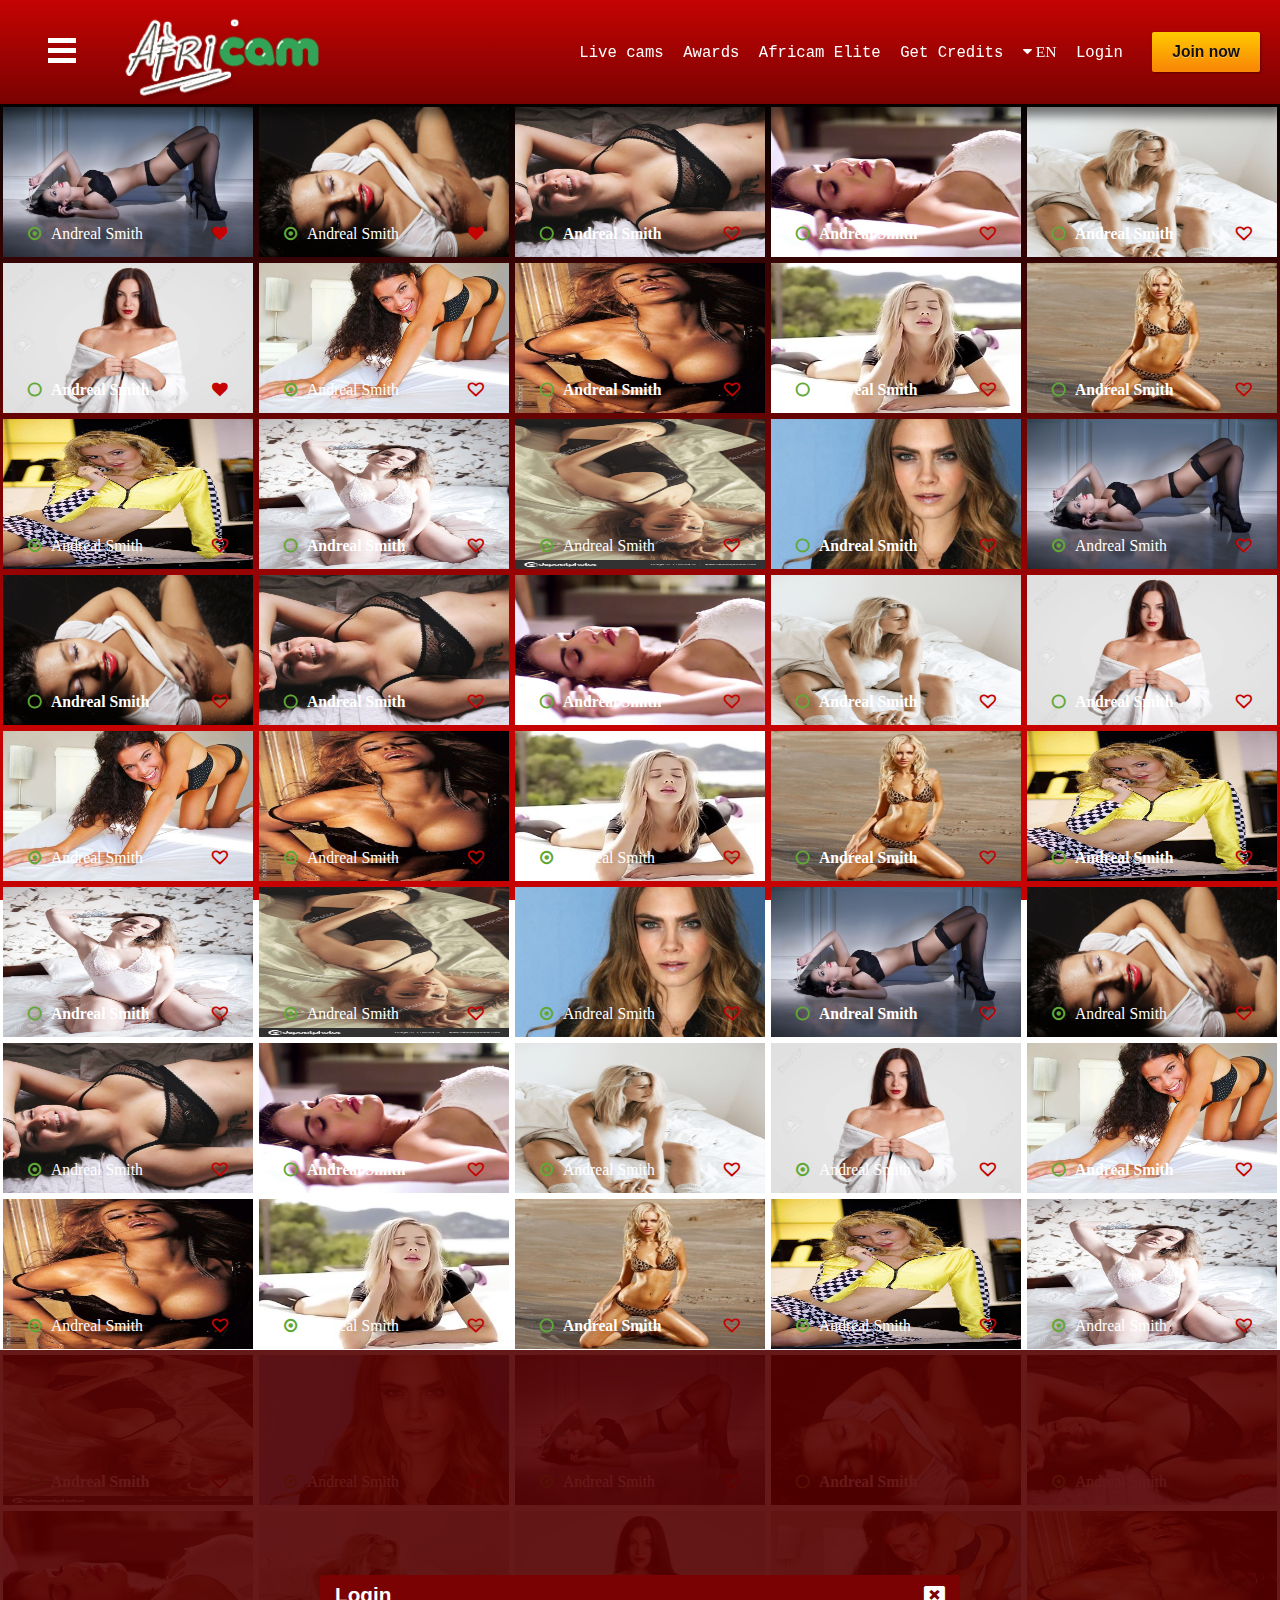
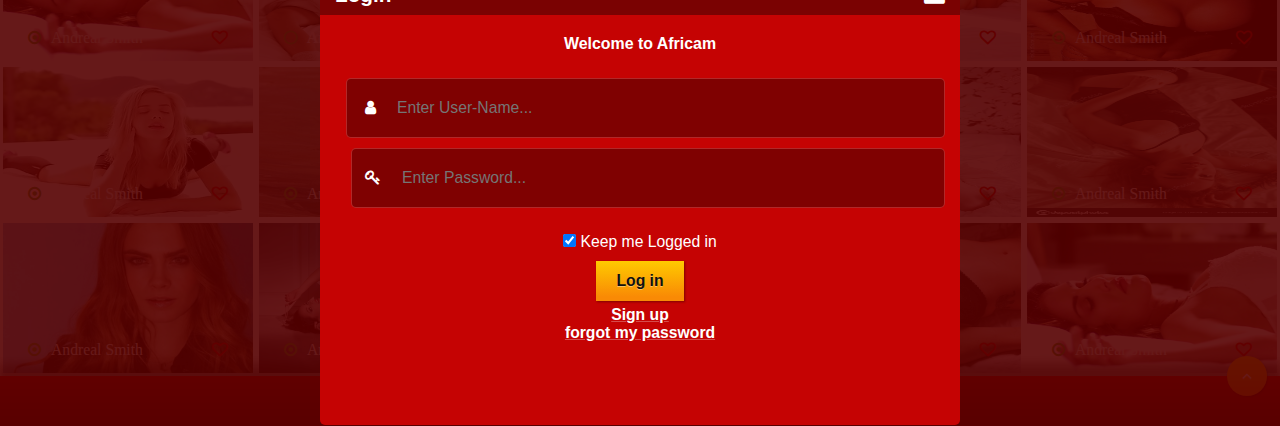
<file: index.html>
<!DOCTYPE html>
<html lang="en">
	<head>
		<meta charset="UTF-8" />
		<meta name="viewport" content="width=device-width, initial-scale=1.0" />
		<meta http-equiv="X-UA-Compatible" content="ie=edge" />
		<title>Africam | Header</title>
		<link rel="stylesheet" href="css/style.css" />
		<link rel="stylesheet" href="https://cdnjs.cloudflare.com/ajax/libs/font-awesome/4.7.0/css/font-awesome.min.css">
		<link rel="icon" href="./images/Africamlogo1.png" />
	</head>
	<body id="top">
		<div class="container flex">
			<div id="login-form" class="login-form-pop-up flex flex-center">
				<form>
					<div class="title flex">
						<h1>Login</h1>
						<i class="login-form-close fa fa-window-close"></i>
					</div>

					<div class="desc"><h1>Welcome to Africam</h1></div>
					<div class="form-group flex">
						<i class="fa fa-user"></i
						><input
							id="login-user-name"
							type="text"
							placeholder="Enter User-Name..."
						/>
					</div>
					<div class="form-group flex">
						<i class="fa fa-key"></i
						><input
							id="login-password"
							type="password"
							placeholder="Enter Password..."
						/>
					</div>

					<label for="logged-in" class="flex">
						<input type="checkbox" id="logged-in" checked />
						Keep me Logged in
					</label>

					<input class="menu-connect" type="submit" value="Log in" />
					<a href="#">Sign up</a>
					<a href="#">forgot my password</a>
				</form>
			</div>

			<header class="flex flex-center">
				<!-- HAMBURGER ICON -->
				<div id="toggle" class="flex">
					<span class="hamburger">
						<div class="line"></div>
						<div class="line"></div>
						<div class="line"></div>
					</span>
				</div>

				<!-- SITE LOGO -->
				<div id="logo" class="flex">
					<a href="index.html"
						><img class="logo-image" src="images/Africamlogo1.png"
					/></a>
				</div>

				<!-- MAIN NAV -->
				<nav class="media-desktop flex">
					<ul>
						<li>
							<a href="#">
								Live cams
							</a>
						</li>

						<li>
							<a href="#">
								Awards
							</a>
						</li>
						<li>
							<a href="#">
								Africam Elite
							</a>
						</li>

						<li>
							<a href="#">
								Get Credits
							</a>
						</li>

						<li class="no-border">
							<a href="#">
								<i class="dot fa fa-caret-down"> EN</i>
							</a>
						</li>
						<li class="nav-login-btn">
							<a class="nav-login-btn" href="#">
								Login
							</a>
						</li>
						<li class="no-border">
							<button class="menu-connect">Join now</button>
						</li>
					</ul>
				</nav>

				<div class="search flex media-phone">
					<div class="i fa fa-search"></div>
				</div>
			</header>

			<main>

				<!-- NAV MENU SIDEBAR -->
				<nav id="sidebar-menu" class="flex">
					<div id="sect-one" class="media-phone flex flex-center">
						<button class="menu-connect" id="login">
							<a href="./login.html">
								Log in
							</a>
						</button>

						<button class="menu-connect" id="sign-up">
							<a href="#">
								Sign up
							</a>
						</button>
					</div>

					<ul id="sect-two">
						<li>
							<a href="#">Live cam</a>
						</li>
						<li>
							<a href="#">Vip Show</a>
						</li>
						<li>
							<a href="#">Awards</a>
						</li>
						<li>
							<a href="#">Models</a>
						</li>
						<li class="media-phone">
							<a href="#">Get credits</a>
						</li>
						<li class="dropdown-list">
							<a href="#" class="flex"
								><span>Categories</span> <i class="fa fa-angle-down"></i
							></a>
							<ul>
								<li><a href="#">category 1</a></li>
								<li><a href="#">category 2</a></li>
								<li><a href="#">category 3</a></li>
								<li><a href="#">category 4</a></li>
								<li><a href="#">category 5</a></li>
							</ul>
						</li>
					</ul>
				</nav>
				<!-- ADVERTISEMENT BANNER -->
				<div class="ADV-banner">
					<div class="banner-content">
						<img src="images/Africamlogo.png" alt="Adv" />
					</div>
				</div>

				<div id="images" class="flex">
					<div class="img-container">
						<img src="images/1.jpg" alt="">
						<i class="dot fa fa-dot-circle-o active"><span class="name">Andreal Smith</span></i>
						<i class="heart fa fa-heart liked"></i>
					</div>
					<div class="img-container">
						<img src="images/2.jpg" alt="">
						<i class="dot fa fa-dot-circle-o active"><span class="name">Andreal Smith</span></i>
						<i class="heart fa fa-heart liked"></i>
					</div>
					<div class="img-container">
						<img src="images/3.jpg" alt="">
						<i class="dot fa fa-circle-thin not-active"><span class="name">Andreal Smith</span></i>
						<i class="heart fa fa-heart-o not-liked"></i>
					</div>
					<div class="img-container">
						<img src="images/4.jpg" alt="">
						<i class="dot fa fa-circle-thin not-active"><span class="name">Andreal Smith</span></i>
						<i class="heart fa fa-heart-o not-liked"></i>
					</div>
					<div class="img-container">
						<img src="images/5.jpg" alt="">
						<i class="dot fa fa-circle-thin not-active"><span class="name">Andreal Smith</span></i>
						<i class="heart fa fa-heart-o not-liked"></i>
					</div>
					<div class="img-container">
						<img src="images/6.jpg" alt="">
						<i class="dot fa fa-circle-thin not-active"><span class="name">Andreal Smith</span></i>
						<i class="heart fa fa-heart liked"></i>
					</div>
					<div class="img-container">
						<img src="images/7.jpg" alt="">
						<i class="dot fa fa-dot-circle-o active"><span class="name">Andreal Smith</span></i>
						<i class="heart fa fa-heart-o not-liked"></i>
					</div>
					<div class="img-container">
						<img src="images/8.jpg" alt="">
						<i class="dot fa fa-circle-thin not-active"><span class="name">Andreal Smith</span></i>
						<i class="heart fa fa-heart-o not-liked"></i>
					</div>
					<div class="img-container">
						<img src="images/9.jpg" alt="">
						<i class="dot fa fa-circle-thin not-active"><span class="name">Andreal Smith</span></i>
						<i class="heart fa fa-heart-o not-liked"></i>
					</div>
					<div class="img-container">
						<img src="images/10.jpg" alt="">
						<i class="dot fa fa-circle-thin not-active"><span class="name">Andreal Smith</span></i>
						<i class="heart fa fa-heart-o not-liked"></i>
					</div>
					<div class="img-container">
						<img src="images/11.jpg" alt="">
						<i class="dot fa fa-dot-circle-o active"><span class="name">Andreal Smith</span></i>
						<i class="heart fa fa-heart-o not-liked"></i>
					</div>
					<div class="img-container">
						<img src="images/12.jpg" alt="">
						<i class="dot fa fa-circle-thin not-active"><span class="name">Andreal Smith</span></i>
						<i class="heart fa fa-heart-o not-liked"></i>
					</div>
					<div class="img-container">
						<img src="images/13.jpg" alt="">
						<i class="dot fa fa-dot-circle-o active"><span class="name">Andreal Smith</span></i>
						<i class="heart fa fa-heart-o not-liked"></i>
					</div>
					<div class="img-container">
						<img src="images/14.jpg" alt="">
						<i class="dot fa fa-circle-thin not-active"><span class="name">Andreal Smith</span></i>
						<i class="heart fa fa-heart-o not-liked"></i>
					</div>
					<div class="img-container">
						<img src="images/1.jpg" alt="">
						<i class="dot fa fa-dot-circle-o active"><span class="name">Andreal Smith</span></i>
						<i class="heart fa fa-heart-o not-liked"></i>
					</div>
					<div class="img-container">
						<img src="images/2.jpg" alt="">
						<i class="dot fa fa-circle-thin not-active"><span class="name">Andreal Smith</span></i>
						<i class="heart fa fa-heart-o not-liked"></i>
					</div>
					<div class="img-container">
						<img src="images/3.jpg" alt="">
						<i class="dot fa fa-circle-thin not-active"><span class="name">Andreal Smith</span></i>
						<i class="heart fa fa-heart-o not-liked"></i>
					</div>
					<div class="img-container">
						<img src="images/4.jpg" alt="">
						<i class="dot fa fa-circle-thin not-active"><span class="name">Andreal Smith</span></i>
						<i class="heart fa fa-heart-o not-liked"></i>
					</div>
					<div class="img-container">
						<img src="images/5.jpg" alt="">
						<i class="dot fa fa-circle-thin not-active"><span class="name">Andreal Smith</span></i>
						<i class="heart fa fa-heart-o not-liked"></i>
					</div>
					<div class="img-container">
						<img src="images/6.jpg" alt="">
						<i class="dot fa fa-circle-thin not-active"><span class="name">Andreal Smith</span></i>
						<i class="heart fa fa-heart-o not-liked"></i>
					</div>
					<div class="img-container">
						<img src="images/7.jpg" alt="">
						<i class="dot fa fa-dot-circle-o active"><span class="name">Andreal Smith</span></i>
						<i class="heart fa fa-heart-o not-liked"></i>
					</div>
					<div class="img-container">
						<img src="images/8.jpg" alt="">
						<i class="dot fa fa-dot-circle-o active"><span class="name">Andreal Smith</span></i>
						<i class="heart fa fa-heart-o not-liked"></i>
					</div>
					<div class="img-container">
						<img src="images/9.jpg" alt="">
						<i class="dot fa fa-dot-circle-o active"><span class="name">Andreal Smith</span></i>
						<i class="heart fa fa-heart-o not-liked"></i>
					</div>
					<div class="img-container">
						<img src="images/10.jpg" alt="">
						<i class="dot fa fa-circle-thin not-active"><span class="name">Andreal Smith</span></i>
						<i class="heart fa fa-heart-o not-liked"></i>
					</div>
					<div class="img-container">
						<img src="images/11.jpg" alt="">
						<i class="dot fa fa-circle-thin not-active"><span class="name">Andreal Smith</span></i>
						<i class="heart fa fa-heart-o not-liked"></i>
					</div>
					<div class="img-container">
						<img src="images/12.jpg" alt="">
						<i class="dot fa fa-circle-thin not-active"><span class="name">Andreal Smith</span></i>
						<i class="heart fa fa-heart-o not-liked"></i>
					</div>
					<div class="img-container">
						<img src="images/13.jpg" alt="">
						<i class="dot fa fa-dot-circle-o active"><span class="name">Andreal Smith</span></i>
						<i class="heart fa fa-heart-o not-liked"></i>
					</div>
					<div class="img-container">
						<img src="images/14.jpg" alt="">
						<i class="dot fa fa-dot-circle-o active"><span class="name">Andreal Smith</span></i>
						<i class="heart fa fa-heart-o not-liked"></i>
					</div>
					<div class="img-container">
						<img src="images/1.jpg" alt="">
						<i class="dot fa fa-circle-thin not-active"><span class="name">Andreal Smith</span></i>
						<i class="heart fa fa-heart-o not-liked"></i>
					</div>
					<div class="img-container">
						<img src="images/2.jpg" alt="">
						<i class="dot fa fa-dot-circle-o active"><span class="name">Andreal Smith</span></i>
						<i class="heart fa fa-heart-o not-liked"></i>
					</div>
					<div class="img-container">
						<img src="images/3.jpg" alt="">
						<i class="dot fa fa-dot-circle-o active"><span class="name">Andreal Smith</span></i>
						<i class="heart fa fa-heart-o not-liked"></i>
					</div>
					<div class="img-container">
						<img src="images/4.jpg" alt="">
						<i class="dot fa fa-circle-thin not-active"><span class="name">Andreal Smith</span></i>
						<i class="heart fa fa-heart-o not-liked"></i>
					</div>
					<div class="img-container">
						<img src="images/5.jpg" alt="">
						<i class="dot fa fa-dot-circle-o active"><span class="name">Andreal Smith</span></i>
						<i class="heart fa fa-heart-o not-liked"></i>
					</div>
					<div class="img-container">
						<img src="images/6.jpg" alt="">
						<i class="dot fa fa-dot-circle-o active"><span class="name">Andreal Smith</span></i>
						<i class="heart fa fa-heart-o not-liked"></i>
					</div>
					<div class="img-container">
						<img src="images/7.jpg" alt="">
						<i class="dot fa fa-circle-thin not-active"><span class="name">Andreal Smith</span></i>
						<i class="heart fa fa-heart-o not-liked"></i>
					</div>
					<div class="img-container">
						<img src="images/8.jpg" alt="">
						<i class="dot fa fa-dot-circle-o active"><span class="name">Andreal Smith</span></i>
						<i class="heart fa fa-heart-o not-liked"></i>
					</div>
					<div class="img-container">
						<img src="images/9.jpg" alt="">
						<i class="dot fa fa-dot-circle-o active"><span class="name">Andreal Smith</span></i>
						<i class="heart fa fa-heart-o not-liked"></i>
					</div>
					<div class="img-container">
						<img src="images/10.jpg" alt="">
						<i class="dot fa fa-circle-thin not-active"><span class="name">Andreal Smith</span></i>
						<i class="heart fa fa-heart-o not-liked"></i>
					</div>
					<div class="img-container">
						<img src="images/11.jpg" alt="">
						<i class="dot fa fa-dot-circle-o active"><span class="name">Andreal Smith</span></i>
						<i class="heart fa fa-heart-o not-liked"></i>
					</div>
					<div class="img-container">
						<img src="images/12.jpg" alt="">
						<i class="dot fa fa-dot-circle-o active"><span class="name">Andreal Smith</span></i>
						<i class="heart fa fa-heart-o not-liked"></i>
					</div>
					<div class="img-container">
						<img src="images/13.jpg" alt="">
						<i class="dot fa fa-circle-thin not-active"><span class="name">Andreal Smith</span></i>
						<i class="heart fa fa-heart-o not-liked"></i>
					</div>
					<div class="img-container">
						<img src="images/14.jpg" alt="">
						<i class="dot fa fa-dot-circle-o active"><span class="name">Andreal Smith</span></i>
						<i class="heart fa fa-heart-o not-liked"></i>
					</div>
					<div class="img-container">
						<img src="images/1.jpg" alt="">
						<i class="dot fa fa-dot-circle-o active"><span class="name">Andreal Smith</span></i>
						<i class="heart fa fa-heart-o not-liked"></i>
					</div>
					<div class="img-container">
						<img src="images/2.jpg" alt="">
						<i class="dot fa fa-circle-thin not-active"><span class="name">Andreal Smith</span></i>
						<i class="heart fa fa-heart-o not-liked"></i>
					</div>
					<div class="img-container">
						<img src="images/3.jpg" alt="">
						<i class="dot fa fa-dot-circle-o active"><span class="name">Andreal Smith</span></i>
						<i class="heart fa fa-heart-o not-liked"></i>
					</div>
					<div class="img-container">
						<img src="images/4.jpg" alt="">
						<i class="dot fa fa-dot-circle-o active"><span class="name">Andreal Smith</span></i>
						<i class="heart fa fa-heart-o not-liked"></i>
					</div>
					<div class="img-container">
						<img src="images/5.jpg" alt="">
						<i class="dot fa fa-circle-thin not-active"><span class="name">Andreal Smith</span></i>
						<i class="heart fa fa-heart-o not-liked"></i>
					</div>
					<div class="img-container">
						<img src="images/6.jpg" alt="">
						<i class="dot fa fa-dot-circle-o active"><span class="name">Andreal Smith</span></i>
						<i class="heart fa fa-heart-o not-liked"></i>
					</div>
					<div class="img-container">
						<img src="images/7.jpg" alt="">
						<i class="dot fa fa-dot-circle-o active"><span class="name">Andreal Smith</span></i>
						<i class="heart fa fa-heart-o not-liked"></i>
					</div>
					<div class="img-container">
						<img src="images/8.jpg" alt="">
						<i class="dot fa fa-dot-circle-o active"><span class="name">Andreal Smith</span></i>
						<i class="heart fa fa-heart-o not-liked"></i>
					</div>
					<div class="img-container">
						<img src="images/9.jpg" alt="">
						<i class="dot fa fa-dot-circle-o active"><span class="name">Andreal Smith</span></i>
						<i class="heart fa fa-heart-o not-liked"></i>
					</div>
					<div class="img-container">
						<img src="images/10.jpg" alt="">
						<i class="dot fa fa-dot-circle-o active"><span class="name">Andreal Smith</span></i>
						<i class="heart fa fa-heart-o not-liked"></i>
					</div>
					<div class="img-container">
						<img src="images/11.jpg" alt="">
						<i class="dot fa fa-dot-circle-o active"><span class="name">Andreal Smith</span></i>
						<i class="heart fa fa-heart-o not-liked"></i>
					</div>
					<div class="img-container">
						<img src="images/12.jpg" alt="">
						<i class="dot fa fa-dot-circle-o active"><span class="name">Andreal Smith</span></i>
						<i class="heart fa fa-heart-o not-liked"></i>
					</div>
					<div class="img-container">
						<img src="images/13.jpg" alt="">
						<i class="dot fa fa-dot-circle-o active"><span class="name">Andreal Smith</span></i>
						<i class="heart fa fa-heart-o not-liked"></i>
					</div>
					<div class="img-container">
						<img src="images/14.jpg" alt="">
						<i class="dot fa fa-dot-circle-o active"><span class="name">Andreal Smith</span></i>
						<i class="heart fa fa-heart-o not-liked"></i>
					</div>
					<div class="img-container">
						<img src="images/1.jpg" alt="">
						<i class="dot fa fa-dot-circle-o active"><span class="name">Andreal Smith</span></i>
						<i class="heart fa fa-heart-o not-liked"></i>
					</div>
					<div class="img-container">
						<img src="images/2.jpg" alt="">
						<i class="dot fa fa-dot-circle-o active"><span class="name">Andreal Smith</span></i>
						<i class="heart fa fa-heart-o not-liked"></i>
					</div>
					<div class="img-container">
						<img src="images/3.jpg" alt="">
						<i class="dot fa fa-dot-circle-o active"><span class="name">Andreal Smith</span></i>
						<i class="heart fa fa-heart-o not-liked"></i>
					</div>
					<div class="img-container">
						<img src="images/4.jpg" alt="">
						<i class="dot fa fa-dot-circle-o active"><span class="name">Andreal Smith</span></i>
						<i class="heart fa fa-heart-o not-liked"></i>
					</div>
				</div>
			</main>

			<footer class="flex flex-center">
				<nav class="footer-nav">
					<ul>
						<li><a href="#">Contact Us</a></li>
						<li>
							<a href="#">
								<i class="fa fa-facebook"></i>
							</a>
						</li>
						<li><a href="#"><i class="fa fa-twitter"></i></a></li>
						<li><a href="#"><i class="fa fa-instagram"></i></a></li>
						<li><a href="#">F.A.Q.</a></li>
						<li><a href="#">DMCA Complaint</a></li>
						<li><a href="#">Online Support</a></li>
					</ul>
				</nav>

				<div class="go-to-top-btn menu-connect">
					<a class="flex flex-center" href="#top"><i class="fa fa-angle-up"></i></a>
				</div>
			</footer>
		</div>

		<script type="module" src="js/africam.js"></script>
	</body>
</html>
</file>
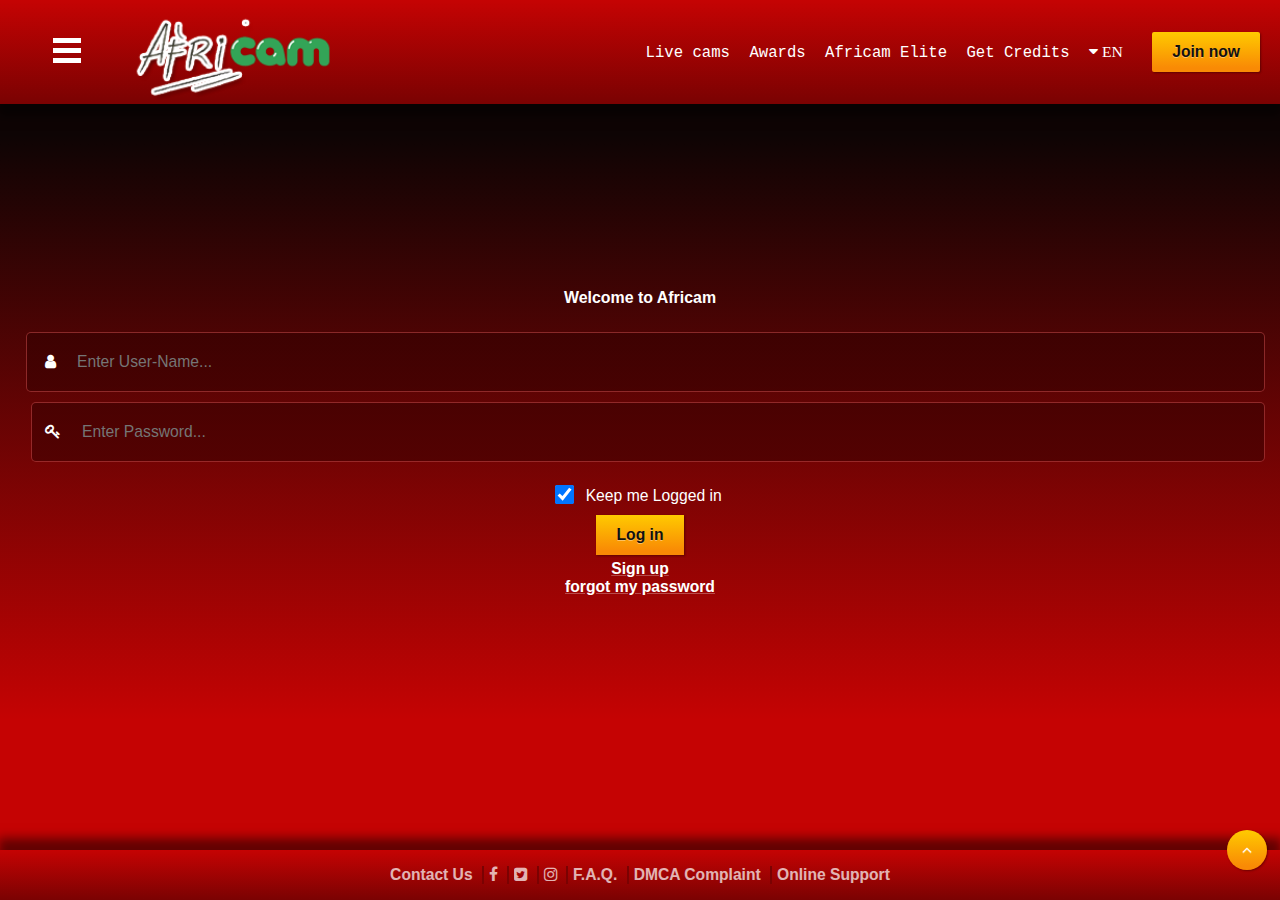
<file: login.html>
<!DOCTYPE html>
<html lang="en">
	<head>
		<meta charset="UTF-8" />
		<meta name="viewport" content="width=device-width, initial-scale=1.0" />
		<meta http-equiv="X-UA-Compatible" content="ie=edge" />
		<title>Africam | Login</title>
		<link rel="stylesheet" href="css/style.css" />
		<link rel="stylesheet" href="https://cdnjs.cloudflare.com/ajax/libs/font-awesome/4.7.0/css/font-awesome.min.css">
		<link rel="icon" href="./images/Africamlogo1.png" />
	</head>
	<body id="top">
		<div class="container flex">
			<header class="flex flex-center">
				<!-- HAMBURGER ICON -->
				<div id="toggle" class="flex">
					<span class="hamburger">
						<div class="line"></div>
						<div class="line"></div>
						<div class="line"></div>
					</span>
				</div>

				<!-- SITE LOGO -->
				<div id="logo" class="flex">
					<a href="index.html"
						><img class="logo-image" src="images/Africamlogo1.png"
					/></a>
				</div>

				<!-- MAIN NAV -->
				<nav class="media-desktop flex">
					<ul>
						<li>
							<a href="#">
								Live cams
							</a>
						</li>

						<li>
							<a href="#">
								Awards
							</a>
						</li>
						<li>
							<a href="#">
								Africam Elite
							</a>
						</li>

						<li>
							<a href="#">
								Get Credits
							</a>
						</li>

						<li class="no-border">
							<a href="#">
								<i class="fa fa-caret-down"> EN</i>
							</a>
						</li>
						<li class="no-border">
							<button class="menu-connect">Join now</button>
						</li>
					</ul>
				</nav>

				<div class="search flex media-phone">
					<div class="i fa fa-search"></div>
				</div>
			</header>

			<main>
				<!-- NAV MENU SIDEBAR -->
				<nav id="sidebar-menu" class="flex">
					<div id="sect-one" class="media-phone flex flex-center">
						<button class="menu-connect" id="login">
							<a href="./login.html">
								Log in
							</a>
						</button>

						<button class="menu-connect" id="sign-up">
							<a href="#">
								Sign up
							</a>
						</button>
					</div>

					<ul id="sect-two">
						<li>
							<a href="#">Live cam</a>
						</li>
						<li>
							<a href="#">Vip Show</a>
						</li>
						<li>
							<a href="#">Awards</a>
						</li>
						<li>
							<a href="#">Models</a>
						</li>
						<li class="media-phone">
							<a href="#">Get credits</a>
						</li>
						<li class="dropdown-list">
							<a href="#" class="flex"
								><span>Categories</span> <i class="fa fa-angle-down"></i
							></a>
							<ul>
								<li><a href="#">category 1</a></li>
								<li><a href="#">category 2</a></li>
								<li><a href="#">category 3</a></li>
								<li><a href="#">category 4</a></li>
								<li><a href="#">category 5</a></li>
							</ul>
						</li>
					</ul>
				</nav>
				<!-- ADVERTISEMENT BANNER -->
				<div class="ADV-banner">
					<div class="banner-content">
						<img src="images/Africamlogo.png" alt="Adv" />
					</div>
				</div>

				<div id="login-form" class="login-form-media-phone flex flex-center">
					<form>
						<div class="desc"><h1>Welcome to Africam</h1></div>
						<div class="form-group flex">
							<i class="fa fa-user"></i
							><input
								id="login-user-name"
								type="text"
								placeholder="Enter User-Name..."
							/>
						</div>
						<div class="form-group flex">
							<i class="fa fa-key"></i
							><input
								id="login-password"
								type="password"
								placeholder="Enter Password..."
							/>
						</div>

						<label for="logged-in" class="flex">
							<input type="checkbox" id="logged-in" checked />
							Keep me Logged in
						</label>

						<input class="menu-connect" type="submit" value="Log in" />
						<a href="#">Sign up</a>
						<a href="#">forgot my password</a>
					</form>
				</div>
			</main>

			<footer class="flex flex-center">
				<nav class="footer-nav">
					<ul>
						<li><a href="#">Contact Us</a></li>
						<li>
							<a href="#">
								<i class="fa fa-facebook"></i>
							</a>
						</li>
						<li>
							<a href="#"><i class="fa fa-twitter-square"></i></a>
						</li>
						<li>
							<a href="#"><i class="fa fa-instagram"></i></a>
						</li>
						<li><a href="#">F.A.Q.</a></li>
						<li><a href="#">DMCA Complaint</a></li>
						<li><a href="#">Online Support</a></li>
					</ul>
				</nav>

				<div class="go-to-top-btn menu-connect">
					<a class="flex flex-center" href="#top"
						><i class="fa fa-angle-up"></i
					></a>
				</div>
			</footer>
		</div>

		<script type="module" src="js/africam.js"></script>
	</body>
</html>
</file>
<file: css/style.css>
* {
  padding: 0;
  margin: 0;
  border: 0;
  -webkit-box-sizing: border-box;
          box-sizing: border-box;
  list-style-type: none;
  text-decoration: none;
  -webkit-transition: all 300ms;
  transition: all 300ms;
  color: #fff;
  font-size: calc(90% + 0.12vw);
  outline: none;
  scroll-behavior: smooth;
}

@media (max-width: 768px) {
  * {
    font-size: calc(90% + 0.16vw);
  }
}

*::-webkit-scrollbar {
  width: 1em;
}

*::-webkit-scrollbar-track {
  background: -webkit-gradient(linear, left top, left bottom, color-stop(15%, #0e0404), color-stop(80%, #c50303));
  background: linear-gradient(#0e0404 15%, #c50303 80%);
}

*::-webkit-scrollbar-thumb {
  background: -webkit-gradient(linear, left top, left bottom, from(#fb1919), to(#7a0202));
  background: linear-gradient(#fb1919, #7a0202);
  -webkit-box-shadow: 0 0 10px 5px rgba(0, 0, 0, 0.513);
          box-shadow: 0 0 10px 5px rgba(0, 0, 0, 0.513);
}

body {
  background: -webkit-gradient(linear, left top, left bottom, color-stop(15%, #0e0404), color-stop(80%, #c50303));
  background: linear-gradient(#0e0404 15%, #c50303 80%);
  background-attachment: fixed;
  font-family: Arial, Helvetica, sans-serif;
}

.container {
  -webkit-box-orient: vertical;
  -webkit-box-direction: normal;
      -ms-flex-direction: column;
          flex-direction: column;
  min-height: 100vh;
}

.flex {
  display: -webkit-box;
  display: -ms-flexbox;
  display: flex;
}

.flex-center {
  -webkit-box-align: center;
      -ms-flex-align: center;
          align-items: center;
  -webkit-box-pack: center;
      -ms-flex-pack: center;
          justify-content: center;
}

.menu-connect {
  font-family: Arial, Helvetica, sans-serif;
  background: -webkit-gradient(linear, left top, left bottom, from(#ffca00), color-stop(90%, #f98a05));
  background: linear-gradient(#ffca00, #f98a05 90%);
  padding: 10px 20px;
  color: #111;
  font-weight: bold;
  -webkit-box-shadow: 1px 1px 2px rgba(0, 0, 0, 0.349);
          box-shadow: 1px 1px 2px rgba(0, 0, 0, 0.349);
  text-shadow: 0 1px 0.5px rgba(255, 255, 255, 0.39);
  position: relative;
  height: 40px;
}

.menu-connect a {
  position: absolute;
  top: 0;
  left: 0;
  width: 100%;
  height: 100%;
  padding: 10px;
}

.menu-connect:hover {
  cursor: pointer;
  background: -webkit-gradient(linear, left top, left bottom, from(#61a836), color-stop(90%, #406e23));
  background: linear-gradient(#61a836, #406e23 90%);
}

.media-phone {
  display: none;
}

@media (max-width: 610px) {
  .media-phone {
    display: block;
  }
}

@media (max-width: 610px) {
  .media-desktop {
    display: none;
  }
}

button {
  border-radius: 2px;
  cursor: pointer;
  outline: none;
}

header {
  background: -webkit-gradient(linear, left top, left bottom, from(#c50303), to(#7a0202));
  background: linear-gradient(180deg, #c50303, #7a0202);
  -webkit-box-shadow: 0 10px 10px 2px rgba(0, 0, 0, 0.5);
          box-shadow: 0 10px 10px 2px rgba(0, 0, 0, 0.5);
  position: -webkit-sticky;
  position: sticky;
  top: 0;
  z-index: 1;
  padding: 0 15px;
}

header #toggle {
  -webkit-box-flex: 0.4;
      -ms-flex: 0.4;
          flex: 0.4;
  -webkit-box-pack: center;
      -ms-flex-pack: center;
          justify-content: center;
}

header #toggle .hamburger {
  width: 28px;
  height: 28px;
  cursor: pointer;
  -webkit-transition-timing-function: ease-in;
          transition-timing-function: ease-in;
}

header #toggle .hamburger .line {
  position: relative;
  width: 100%;
  height: 5px;
  background-color: #fff;
  margin-top: 5px;
  -webkit-transition: -webkit-transform 300ms 300ms linear;
  transition: -webkit-transform 300ms 300ms linear;
  transition: transform 300ms 300ms linear;
  transition: transform 300ms 300ms linear, -webkit-transform 300ms 300ms linear;
}

header #toggle .hamburger .line:first-child {
  margin: 0;
}

header #toggle .hamburger.toggle {
  -webkit-transform: rotate(360deg);
          transform: rotate(360deg);
}

header #toggle .hamburger.toggle .line:nth-child(1) {
  top: 10px;
  -webkit-transform: rotate(45deg);
          transform: rotate(45deg);
}

header #toggle .hamburger.toggle .line:nth-child(2) {
  opacity: 0;
}

header #toggle .hamburger.toggle .line:nth-child(3) {
  top: -10px;
  -webkit-transform: rotate(-45deg);
          transform: rotate(-45deg);
}

header #toggle .hamburger:hover .line {
  background: #61a836;
}

header #logo {
  -webkit-box-flex: 1;
      -ms-flex: 1;
          flex: 1;
}

@media (max-width: 610px) {
  header #logo {
    height: calc(102px / 1.5);
  }
}

header #logo img {
  height: 100%;
}

header #logo img:hover {
  -webkit-transform: scale(1.025);
          transform: scale(1.025);
}

header nav {
  -webkit-box-flex: 1;
      -ms-flex: auto;
          flex: auto;
  -webkit-box-pack: end;
      -ms-flex-pack: end;
          justify-content: flex-end;
  font-family: 'Courier New', Courier, monospace;
}

header nav ul li {
  display: inline-block;
  padding: 10px 5px;
}

header nav ul li button {
  margin-left: 10px;
}

header nav ul li:hover {
  border-bottom: 3px solid #ffca00;
}

header nav ul li:hover a,
header nav ul li:hover .fa {
  color: #ffca00;
}

header nav ul li.no-border:hover {
  border: none;
}

@media (max-width: 610px) {
  header #logo {
    -webkit-box-pack: center;
        -ms-flex-pack: center;
            justify-content: center;
    -webkit-box-flex: 1;
        -ms-flex: auto;
            flex: auto;
  }
  header .search {
    -webkit-box-flex: 0.4;
        -ms-flex: 0.4;
            flex: 0.4;
    -webkit-box-pack: center;
        -ms-flex-pack: center;
            justify-content: center;
  }
  header .search .fa {
    font-size: 1.6rem;
  }
  header .search .fa:hover {
    cursor: pointer;
    color: #61a836;
  }
}

.login-form-pop-up {
  position: fixed;
  top: 0;
  left: 0;
  width: 100%;
  height: 100vh;
  z-index: 2;
  background: rgba(85, 0, 0, 0.9);
  -webkit-transform: translateY(150%);
          transform: translateY(150%);
}

.login-form-pop-up form {
  background: #c50303;
  min-height: 50vh;
  border-radius: 5px;
  padding: 40px 15px;
  position: relative;
  width: 50%;
  text-align: center;
}

.login-form-pop-up form .title {
  width: 100%;
  padding: 0 15px;
  height: 40px;
  position: absolute;
  -webkit-box-align: center;
      -ms-flex-align: center;
          align-items: center;
  top: 0;
  left: 0;
  border-radius: 5px 5px 0 0;
  background-color: #7a0202;
}

.login-form-pop-up form .title h1 {
  font-size: 1.3rem;
  text-align: left;
  -webkit-box-flex: 1;
      -ms-flex: auto;
          flex: auto;
}

.login-form-pop-up form .title i {
  cursor: pointer;
  font-size: 1.3rem;
}

.login-form-pop-up form .desc {
  margin: 20px 0;
}

.login-form-pop-up form .desc h1 {
  font-size: 1rem;
}

.login-form-pop-up form .form-group {
  -webkit-box-align: center;
      -ms-flex-align: center;
          align-items: center;
  padding: 5px 0;
}

.login-form-pop-up form .form-group i {
  position: relative;
  left: 30px;
}

.login-form-pop-up form .form-group input {
  border: 1px rgba(253, 100, 100, 0.4) solid;
  border-radius: 5px;
  background: rgba(46, 1, 1, 0.459);
  padding: 20px 5px 20px 50px;
  width: 100%;
}

.login-form-pop-up form .form-group:hover {
  color: #61a836;
}

.login-form-pop-up form label {
  display: block;
  cursor: pointer;
  margin: 20px 0 0;
}

.login-form-pop-up form label input {
  -webkit-transform: scale(1);
          transform: scale(1);
  margin-right: 0;
}

.login-form-pop-up form label:hover {
  color: #61a836;
}

.login-form-pop-up form .menu-connect {
  margin: 10px 0 5px;
}

.login-form-pop-up form a {
  display: block;
  text-decoration: underline;
  -webkit-text-decoration-color: rgba(255, 255, 255, 0.287);
          text-decoration-color: rgba(255, 255, 255, 0.287);
  font-weight: bold;
}

.login-form-pop-up form a:hover {
  color: #61a836;
  -webkit-text-decoration-color: rgba(75, 129, 42, 0.522);
          text-decoration-color: rgba(75, 129, 42, 0.522);
}

.login-form-pop-up form * {
  font-size: 100%;
}

.login-form-pop-up.loginPop {
  -webkit-transform: translateY(0);
          transform: translateY(0);
}

.login-form-media-phone {
  min-height: calc(100vh - 200px);
}

.login-form-media-phone form {
  background: none;
  min-height: 50vh;
  border-radius: 5px;
  padding: 40px 15px;
  position: relative;
  width: 100%;
  text-align: center;
}

.login-form-media-phone form .title {
  width: 100%;
  padding: 0 15px;
  height: 40px;
  position: absolute;
  -webkit-box-align: center;
      -ms-flex-align: center;
          align-items: center;
  top: 0;
  left: 0;
  border-radius: 5px 5px 0 0;
  background-color: #7a0202;
}

.login-form-media-phone form .title h1 {
  font-size: 1.3rem;
  text-align: left;
  -webkit-box-flex: 1;
      -ms-flex: auto;
          flex: auto;
}

.login-form-media-phone form .title i {
  cursor: pointer;
  font-size: 1.3rem;
}

.login-form-media-phone form .desc {
  margin: 20px 0;
}

.login-form-media-phone form .desc h1 {
  font-size: 1rem;
}

.login-form-media-phone form .form-group {
  -webkit-box-align: center;
      -ms-flex-align: center;
          align-items: center;
  padding: 5px 0;
}

.login-form-media-phone form .form-group i {
  position: relative;
  left: 30px;
}

.login-form-media-phone form .form-group input {
  border: 1px rgba(253, 100, 100, 0.4) solid;
  border-radius: 5px;
  background: rgba(46, 1, 1, 0.459);
  padding: 20px 5px 20px 50px;
  width: 100%;
}

.login-form-media-phone form .form-group:hover {
  color: #61a836;
}

.login-form-media-phone form label {
  display: block;
  cursor: pointer;
  margin: 20px 0 0;
}

.login-form-media-phone form label input {
  -webkit-transform: scale(1.5);
          transform: scale(1.5);
  margin-right: 10px;
}

.login-form-media-phone form label:hover {
  color: #61a836;
}

.login-form-media-phone form .menu-connect {
  margin: 10px 0 5px;
}

.login-form-media-phone form a {
  display: block;
  text-decoration: underline;
  -webkit-text-decoration-color: rgba(255, 255, 255, 0.287);
          text-decoration-color: rgba(255, 255, 255, 0.287);
  font-weight: bold;
}

.login-form-media-phone form a:hover {
  color: #61a836;
  -webkit-text-decoration-color: rgba(75, 129, 42, 0.522);
          text-decoration-color: rgba(75, 129, 42, 0.522);
}

.login-form-media-phone form * {
  font-size: 100%;
}

main {
  -webkit-box-flex: 1;
      -ms-flex: 1 0;
          flex: 1 0;
}

main #sidebar-menu {
  position: fixed;
  top: 103px;
  background: #7a0202;
  width: calc(200px + 90px);
  height: calc(100vh - 150px);
  -webkit-transform-origin: top;
          transform-origin: top;
  -webkit-transform: translateX(-110%);
          transform: translateX(-110%);
  -webkit-transition: -webkit-transform 300ms linear, -webkit-box-shadow 500ms 380ms ease-out;
  transition: -webkit-transform 300ms linear, -webkit-box-shadow 500ms 380ms ease-out;
  transition: transform 300ms linear, box-shadow 500ms 380ms ease-out;
  transition: transform 300ms linear, box-shadow 500ms 380ms ease-out, -webkit-transform 300ms linear, -webkit-box-shadow 500ms 380ms ease-out;
  -webkit-box-orient: vertical;
  -webkit-box-direction: normal;
      -ms-flex-direction: column;
          flex-direction: column;
  font-family: "Courier New", Courier, monospace;
  z-index: 1;
  overflow-y: auto;
}

main #sidebar-menu::-webkit-scrollbar-track {
  background: #7a0202;
}

main #sidebar-menu.toggle {
  -webkit-transform: translateX(0);
          transform: translateX(0);
  -webkit-box-shadow: 5px 15px 10px 6px rgba(0, 0, 0, 0.5);
          box-shadow: 5px 15px 10px 6px rgba(0, 0, 0, 0.5);
}

@media (max-width: 610px) {
  main #sidebar-menu {
    top: calc(103px / 1.52);
  }
  main #sidebar-menu * {
    font-size: 105%;
  }
}

main #sidebar-menu #sect-one {
  -webkit-box-orient: vertical;
  -webkit-box-direction: normal;
      -ms-flex-direction: column;
          flex-direction: column;
  padding: 20px;
  border-bottom: #000 solid 2px;
}

main #sidebar-menu #sect-one .menu-connect {
  width: 100%;
  margin-bottom: 10px;
}

main #sidebar-menu #sect-one .menu-connect:last-child {
  margin-bottom: 0px;
  background: -webkit-gradient(linear, left top, left bottom, from(#61a836), color-stop(90%, #406e23));
  background: linear-gradient(#61a836, #406e23 90%);
}

main #sidebar-menu #sect-one .menu-connect a {
  color: inherit;
}

main #sidebar-menu #sect-two {
  padding: 10px 0;
  -webkit-box-flex: 1;
      -ms-flex: auto;
          flex: auto;
}

main #sidebar-menu #sect-two li {
  padding: 0;
  height: 40px;
}

main #sidebar-menu #sect-two li a {
  width: 100%;
  height: 100%;
  display: block;
  padding: 10px;
}

main #sidebar-menu #sect-two li:hover {
  background: rgba(51, 51, 51, 0.3);
  border-color: #61a836;
}

main #sidebar-menu #sect-two li:hover a {
  color: #61a836;
}

main #sidebar-menu #sect-two li.dropdown-list {
  background: rgba(51, 51, 51, 0.3);
  -webkit-box-shadow: inset 0 0 10px rgba(53, 0, 0, 0.5);
          box-shadow: inset 0 0 10px rgba(53, 0, 0, 0.5);
}

main #sidebar-menu #sect-two li.dropdown-list a {
  position: relative;
  z-index: -1;
  display: -webkit-box;
  display: -ms-flexbox;
  display: flex;
}

main #sidebar-menu #sect-two li.dropdown-list a span {
  -webkit-box-flex: 1;
      -ms-flex: auto;
          flex: auto;
}

main #sidebar-menu #sect-two li.dropdown-list a i {
  font-size: 120%;
}

main #sidebar-menu #sect-two li.dropdown-list ul {
  -webkit-transition: none;
  transition: none;
  -webkit-transform-origin: top;
          transform-origin: top;
  -webkit-transform: rotateX(90deg);
          transform: rotateX(90deg);
  -webkit-box-shadow: inset 0 0 15px 3px rgba(53, 0, 0, 0.7);
          box-shadow: inset 0 0 15px 3px rgba(53, 0, 0, 0.7);
}

main #sidebar-menu #sect-two li.dropdown-list ul a {
  position: relative;
  z-index: 1;
}

main #sidebar-menu #sect-two li.dropdown-list.toggle {
  height: auto;
}

main #sidebar-menu #sect-two li.dropdown-list.toggle i {
  -webkit-transform: rotate(180deg);
          transform: rotate(180deg);
}

main #sidebar-menu #sect-two li.dropdown-list.toggle ul {
  -webkit-transition: all 400ms;
  transition: all 400ms;
  -webkit-transform: rotateX(0);
          transform: rotateX(0);
}

main #sidebar-menu #sect-two li.dropdown-list:hover {
  cursor: pointer;
}

main .ADV-banner {
  display: none;
}

main .ADV-banner .banner-content {
  height: 110px;
  background-color: #f98a05;
}

main .ADV-banner .banner-content img {
  width: 100%;
  height: 100%;
}

main #images {
  -ms-flex-wrap: wrap;
      flex-wrap: wrap;
}

main #images .img-container {
  width: 200px;
  width: calc(100px + 10vw);
  height: 150px;
  margin: 3px;
  -webkit-box-flex: 1;
      -ms-flex: 1 1 auto;
          flex: 1 1 auto;
  background: -webkit-gradient(linear, left top, left bottom, from(rgba(0, 0, 0, 0.3)), to(black));
  background: linear-gradient(rgba(0, 0, 0, 0.3), black);
  border-radius: 3px;
  position: relative;
}

main #images .img-container img {
  width: 100%;
  height: 100%;
}

main #images .img-container .fa {
  position: absolute;
  bottom: 10%;
}

main #images .img-container .dot {
  left: 10%;
  color: #61a836;
}

main #images .img-container .dot .name {
  padding-left: 10px;
}

main #images .img-container .heart {
  cursor: pointer;
  right: 10%;
  color: #c50303;
}

main #images .img-container .heart:hover {
  -webkit-transform: scale(1.2);
          transform: scale(1.2);
}

main #images .img-container .not-active,
main #images .img-container .not-liked {
  font-weight: bold;
}

@media (max-width: 411px) {
  main #images .img-container {
    width: calc(100px + 10vw);
  }
}

main #images .img-container:hover img {
  -webkit-transform: scale(1.015);
          transform: scale(1.015);
}

footer {
  background: -webkit-gradient(linear, left top, left bottom, from(#c50303), to(#7a0202));
  background: linear-gradient(180deg, #c50303, #7a0202);
  width: 100%;
  min-height: 50px;
  color: #fff;
  -webkit-box-shadow: 0 -10px 10px 2px rgba(0, 0, 0, 0.5);
          box-shadow: 0 -10px 10px 2px rgba(0, 0, 0, 0.5);
  -webkit-box-flex: 0;
      -ms-flex: 0 1;
          flex: 0 1;
  position: relative;
}

footer .go-to-top-btn {
  border-radius: 50%;
  position: absolute;
  top: -40%;
  right: 1%;
}

@media (max-width: 610px) {
  footer .go-to-top-btn {
    top: -35%;
  }
}

footer .footer-nav ul {
  text-align: center;
}

footer .footer-nav ul li {
  display: inline-block;
  border-left: 2px solid #7a0202;
}

footer .footer-nav ul li:first-child {
  border: none;
}

footer .footer-nav ul li a {
  padding: 0 5px;
  font-weight: bold;
  opacity: 0.7;
}

footer .footer-nav ul li a:hover {
  opacity: 1;
}
/*# sourceMappingURL=style.css.map */
</file>
